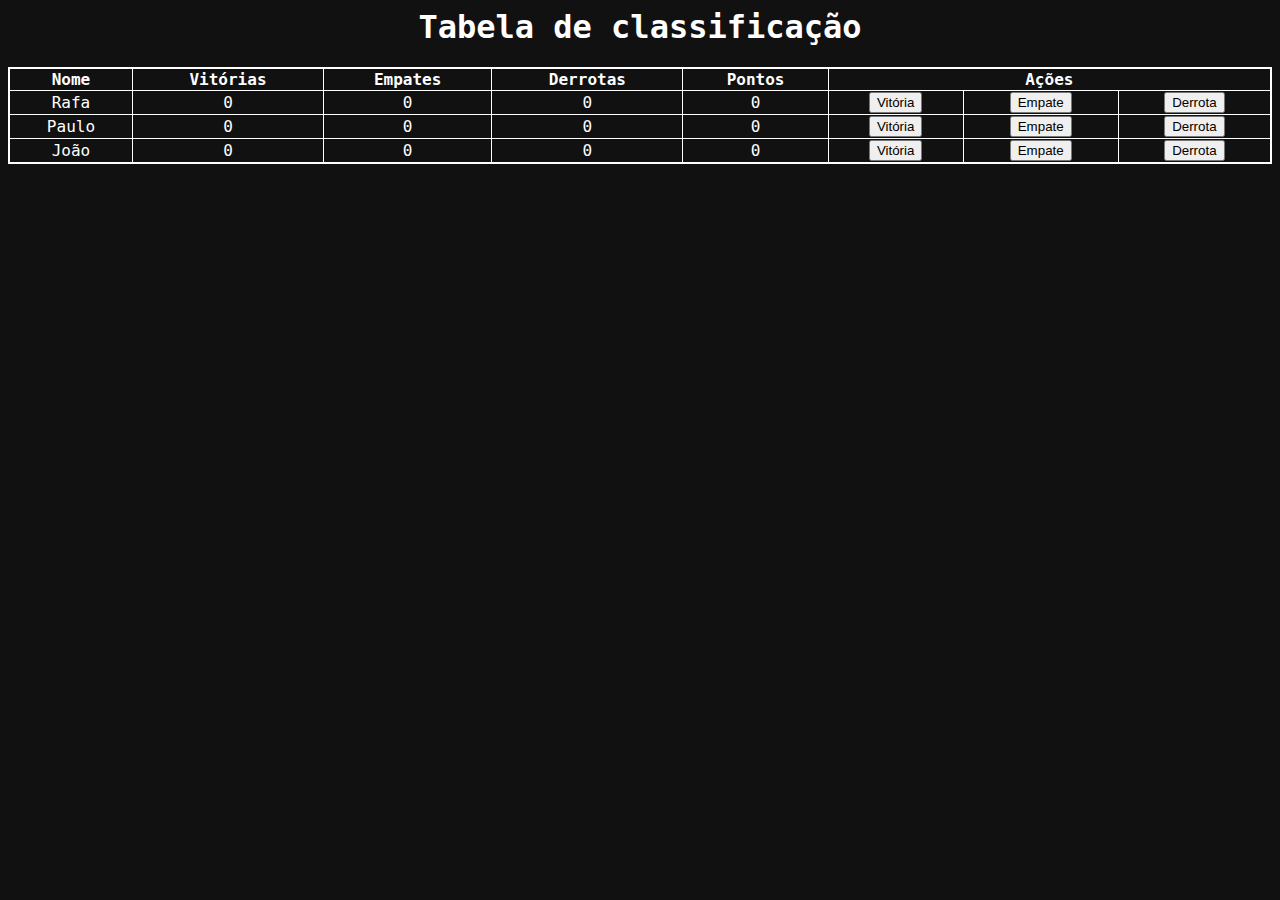
<file: aula6/index.html>
<html>

<head>
    <title>
        Imersão Dev - Aula 06
    </title>
    <link rel="stylesheet" href="style.css">
</head>

<body>
    <h1>Tabela de classificação</h1>

    <table style="width:100%">
        <thead>
            <tr>
                <th>Nome</th>
                <th>Vitórias</th>
                <th>Empates</th>
                <th>Derrotas</th>
                <th>Pontos</th>
                <th colspan="3">Ações</th>
            </tr>
        </thead>
        <tbody id="tabelaJogadores">
            <!-- <tr>
                <td>Paulo</td>
                <td></td>
                <td></td>
                <td></td>
                <td></td>
                <td><button onClick="adicionarVitoria()">Vitória</button></td>
                <td><button onClick="adicionarEmpate()">Empate</button></td>
                <td><button onClick="adicionarDerrota()">Derrota</button></td>
            </tr>
            <tr>
                <td>Rafa</td>
                <td></td>
                <td></td>
                <td></td>
                <td></td>
                <td><button onClick="adicionarVitoria()">Vitória</button></td>
                <td><button onClick="adicionarEmpate()">Empate</button></td>
                <td><button onClick="adicionarDerrota()">Derrota</button></td>
            </tr> -->
        </tbody>
    </table>

    <script src="script.js"></script>
</body>

</html>
</file>
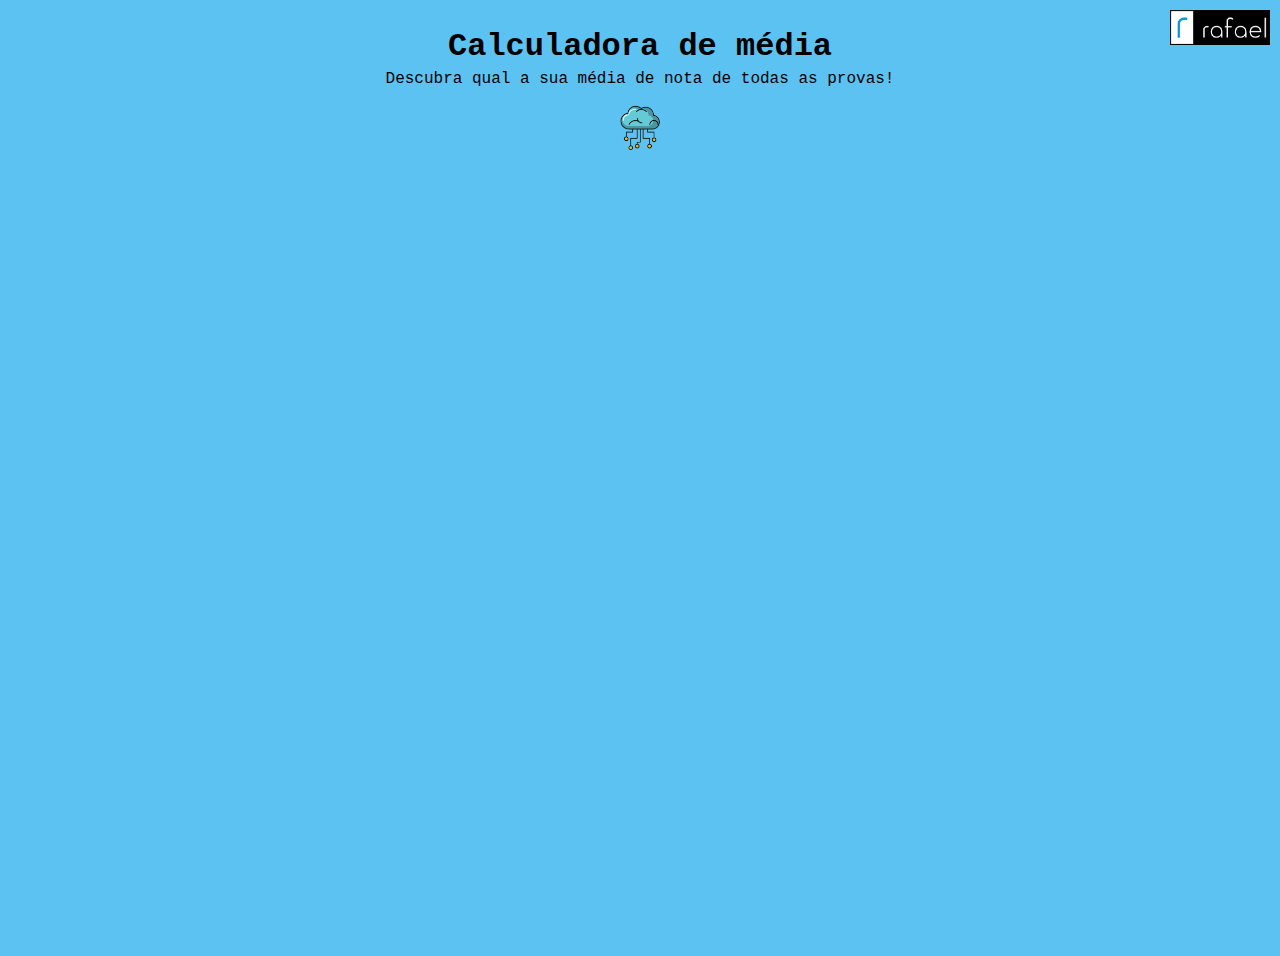
<file: aula1/calculadora.html>
<!DOCTYPE html>
<html lang="en">

<head>
    <meta charset="UTF-8">
    <meta http-equiv="X-UA-Compatible" content="IE=edge">
    <meta name="viewport" content="width=device-width, initial-scale=1.0">
    <title>Calculadora</title>
    <link rel="stylesheet" href="style.css">
    <script src="script.js"></script>
</head>

<body>
    <div class="container">
        <h1 class="page-title">
            Calculadora de média</h1>
        <p class="page-subtitle">
            Descubra qual a sua média de nota de todas as provas!
        </p>
        <img src="logo/pense2.png"
            class="page-logo" alt="">
    </div>
    <a href="#" target="">
        <img src="logo/logomini2.png" alt="" class="rafael-logo">
    </a>

    <script src="script.js"></script>
</body>

</html>
</file>
<file: aula6/style.css>
* {
    text-align: center;
  }
  
  body {
    font-family: "Roboto Mono", monospace;
    min-height: 400px;
    background-image: url("https://www.alura.com.br/assets/img/imersoes/dev-2021/tabela-classificacao-bg.png");
    background-color: #111;
    background-size: 100%;
    background-position: center;
    background-repeat: no-repeat;
  }
  
  .container {
    text-align: center;
    padding: 20px;
    height: 100vh;
  }
  
  .page-title {
    color: #ffffff;
    margin: 0 0 5px;
  }
  
  .page-subtitle {
    color: #ffffff;
    margin-top: 5px;
  }
  
  .page-logo {
    width: 200px;
  }
  
  .alura-logo {
    width: 40px;
    position: absolute;
    top: 10px;
    right: 10px;
  }
  
  table {
    border: 2px solid white;
    border-collapse: collapse;
  }
  
  h1 {
    color: white;
  }
  
  th,
  tr,
  td {
    border: solid 1px white;
    color: white;
  }
</file>
<file: aula1/style.css>
body {
    font-family: "Roboto Mono", monospace;
    min-height: 400px;
    background-image: url("https://image.flaticon.com/icons/png/512/201/201635.png");
    background-color: #5cc2f1;
    background-size: 80vh;
    background-position: center bottom;
    background-repeat: no-repeat;
  }
  
  .container {
    text-align: center;
    padding: 20px;
    height: 100vh;
  }
  
  .page-title {
    color: #000000;
    margin: 0 0 5px;
  }
  
  .page-subtitle {
    color: #000000;
    margin-top: 5px;
  }
  
  .page-logo {
    width: 50px;
  }
  
  .rafael-logo {
    width: 100px;
    position: absolute;
    top: 10px;
    right: 10px;
  }
</file>
